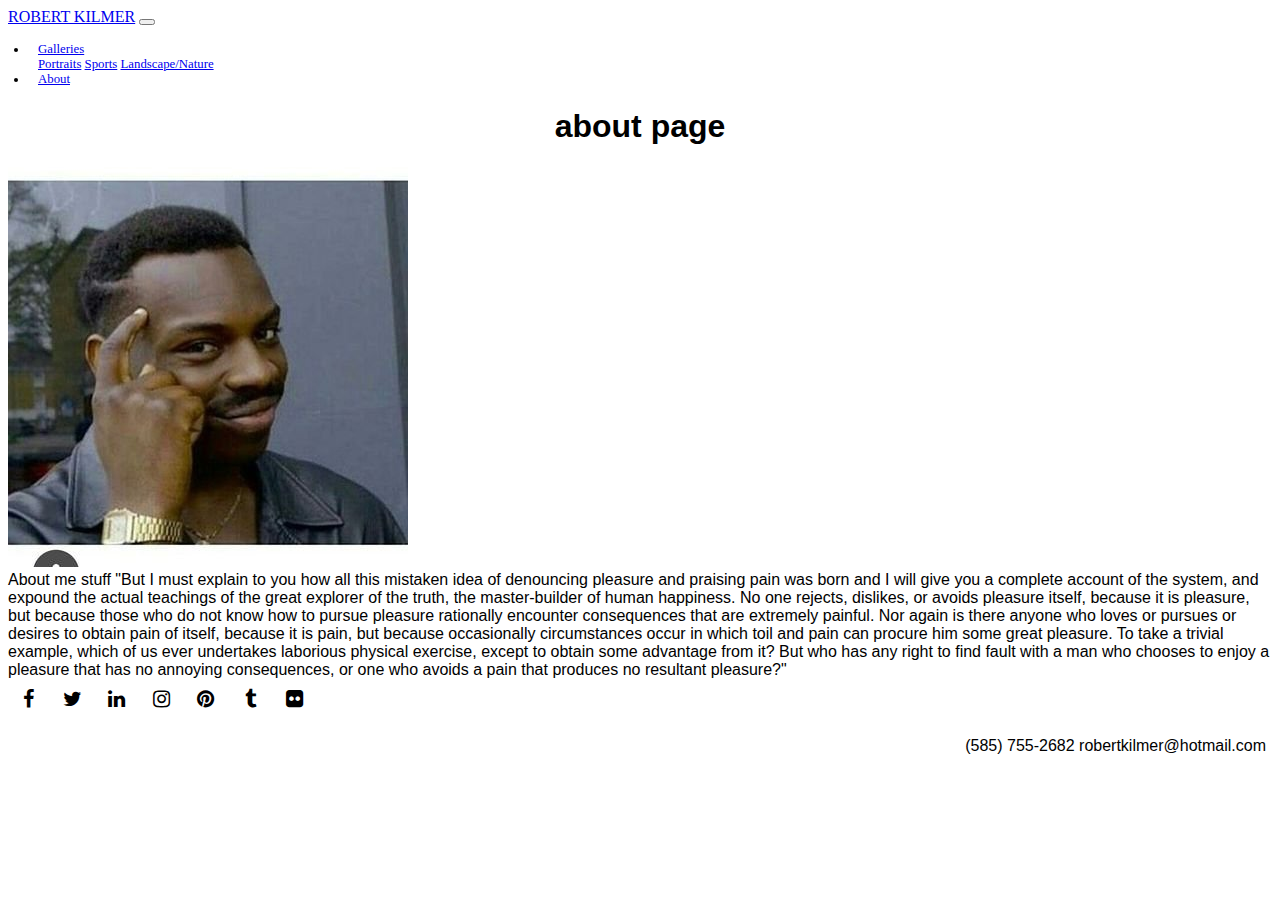
<file: about.htm>
﻿<!doctype html>

<html lang="en">
<head>
  <meta charset="utf-8">

  <title>Robert Kilmer Photography</title>
  <meta name="description" content="Robert Kilmer Photography">
  <meta name="viewport" content="width=device-width, initial-scale=1">

  <link rel="stylesheet" href="https://stackpath.bootstrapcdn.com/bootstrap/4.1.3/css/bootstrap.min.css" integrity="sha384-MCw98/SFnGE8fJT3GXwEOngsV7Zt27NXFoaoApmYm81iuXoPkFOJwJ8ERdknLPMO" crossorigin="anonymous">
  <link rel="stylesheet" href="https://cdnjs.cloudflare.com/ajax/libs/font-awesome/4.7.0/css/font-awesome.min.css">
  <link rel="stylesheet" type= "text/css" href="style.css" />
</head>

<body>

<nav class="navbar navbar-light bg-white navbar-expand-lg">
  <a class="navbar-brand" href="index.htm">ROBERT KILMER</a>
  <button class="navbar-toggler" type="button" data-toggle="collapse" data-target="#navbarSupportedContent" aria-controls="navbarSupportedContent" aria-expanded="false" aria-label="Toggle navigation">
    <span class="navbar-toggler-icon"></span>
  </button>

  <div class="collapse navbar-collapse" id="navbarSupportedContent">
    <ul class="navbar-nav mr-auto">
      <li class="nav-item dropdown">
        <a class="nav-link dropdown-toggle" href="#" id="navbarDropdown" role="button" data-toggle="dropdown" aria-haspopup="true" aria-expanded="false">
          Galleries
        </a>
        <div class="dropdown-menu" aria-labelledby="navbarDropdown">
          <a class="dropdown-item" href="gallery.htm">Portraits</a>
          <a class="dropdown-item" href="gallery.htm">Sports</a>
          <a class="dropdown-item" href="gallery.htm">Landscape/Nature</a>
        </div>
      </li>
      <li class="nav-item active">
        <a class="nav-link" href="about.htm">About</a>
      </li>
    </ul>
  </div>
</nav>

<h1 align="center">about page</h1>
<div class="container">
    <img src="rollsafe_400x400.jpg" alt="Why u no wurk">
<div class="col">
    About me stuff "But I must explain to you how all this mistaken idea of denouncing pleasure and praising pain was born and I will give you a complete account of the system, and expound the actual teachings of the great explorer of the truth, the master-builder of human happiness. No one rejects, dislikes, or avoids pleasure itself, because it is pleasure, but because those who do not know how to pursue pleasure rationally encounter consequences that are extremely painful. Nor again is there anyone who loves or pursues or desires to obtain pain of itself, because it is pain, but because occasionally circumstances occur in which toil and pain can procure him some great pleasure. To take a trivial example, which of us ever undertakes laborious physical exercise, except to obtain some advantage from it? But who has any right to find fault with a man who chooses to enjoy a pleasure that has no annoying consequences, or one who avoids a pain that produces no resultant pleasure?"
</div>
</div>


<footer class="page-footer fixed-bottom">
<div class="row">
  <div class="col">
<a href="#" class="fa fa-facebook"></a>
<a href="#" class="fa fa-twitter"></a>
<a href="#" class="fa fa-linkedin"></a>
<a href="#" class="fa fa-instagram"></a>
<a href="#" class="fa fa-pinterest"></a>
<a href="#" class="fa fa-tumblr"></a>
<a href="#" class="fa fa-flickr"></a>
</ul>
  </div>
  <div class="col">
    <p id="info" align="end"> (585) 755-2682 robertkilmer@hotmail.com</p>
  </div>
</div>
</footer>

<script src="https://code.jquery.com/jquery-3.3.1.slim.min.js" integrity="sha384-q8i/X+965DzO0rT7abK41JStQIAqVgRVzpbzo5smXKp4YfRvH+8abtTE1Pi6jizo" crossorigin="anonymous"></script>
<script src="https://cdnjs.cloudflare.com/ajax/libs/popper.js/1.14.3/umd/popper.min.js" integrity="sha384-ZMP7rVo3mIykV+2+9J3UJ46jBk0WLaUAdn689aCwoqbBJiSnjAK/l8WvCWPIPm49" crossorigin="anonymous"></script>
<script src="https://stackpath.bootstrapcdn.com/bootstrap/4.1.3/js/bootstrap.min.js" integrity="sha384-ChfqqxuZUCnJSK3+MXmPNIyE6ZbWh2IMqE241rYiqJxyMiZ6OW/JmZQ5stwEULTy" crossorigin="anonymous"></script>
</body>
</html>
</file>
<file: style.css>
﻿body {
    background-color: white;
    font-family: Arial, Helvetica, sans-serif;
}


h1 {
    align:center

}

footer {
    background-color: white;
}
.col-lg-3 {
    padding-top: 4px;
}

.navbar {
    font-family: Georgia, serif;

}

.navbar-nav {
    padding-left:20px
}

.nav-item {

    font-size: 80%;
    padding-left: 10px
}

#info {
    padding-top: 2px;
    padding-right: 6px;
}

#frontimg {
    padding-top: 10px;
}


.vertical-center {
    min-height: 100%;
    min-height: 100vh;

    display: flex;
    align-items: center;

}

.fa {
  padding: 10px 0px 10px 0px;
  font-size: 20px;
  width: 40px;
  text-align: center;
  text-decoration: none;
  margin: 0px 0px
}

.fa:hover {
    opacity: 0.7;
}

.fa-facebook {
  /*background: #3B5998;
  color: white;*/
  color: black;
}

.fa-twitter {
  /*background: #55ACEE;
  color: white;*/
  color: black;
}

.fa-google {
  background: #dd4b39;
  color: white;
}

.fa-linkedin {
  /*background: #007bb5;
  color: white;*/
  color: black;
}

.fa-youtube {
  background: #bb0000;
  color: white;
}

.fa-instagram {
  /*background: #125688;
  color: white;*/
  color: black;
}

.fa-pinterest {
  /*background: #cb2027;
  color: white;*/
  color: black;
}

.fa-snapchat-ghost {
  background: #fffc00;
  color: white;
  text-shadow: -1px 0 black, 0 1px black, 1px 0 black, 0 -1px black;
}

.fa-skype {
  background: #00aff0;
  color: white;
}

.fa-android {
  background: #a4c639;
  color: white;
}

.fa-dribbble {
  background: #ea4c89;
  color: white;
}

.fa-vimeo {
  background: #45bbff;
  color: white;
}

.fa-tumblr {
  /*background: #2c4762;
  color: white;*/
  color: black;
}

.fa-vine {
  background: #00b489;
  color: white;
}

.fa-foursquare {
  background: #45bbff;
  color: white;
}

.fa-stumbleupon {
  background: #eb4924;
  color: white;
}

.fa-flickr {
  /*background: #f40083;
  color: white;*/
  color: black;
}

.fa-yahoo {
  background: #430297;
  color: white;
}

.fa-soundcloud {
  background: #ff5500;
  color: white;
}

.fa-reddit {
  background: #ff5700;
  color: white;
}

.fa-rss {
  background: #ff6600;
  color: white;
}
</file>
